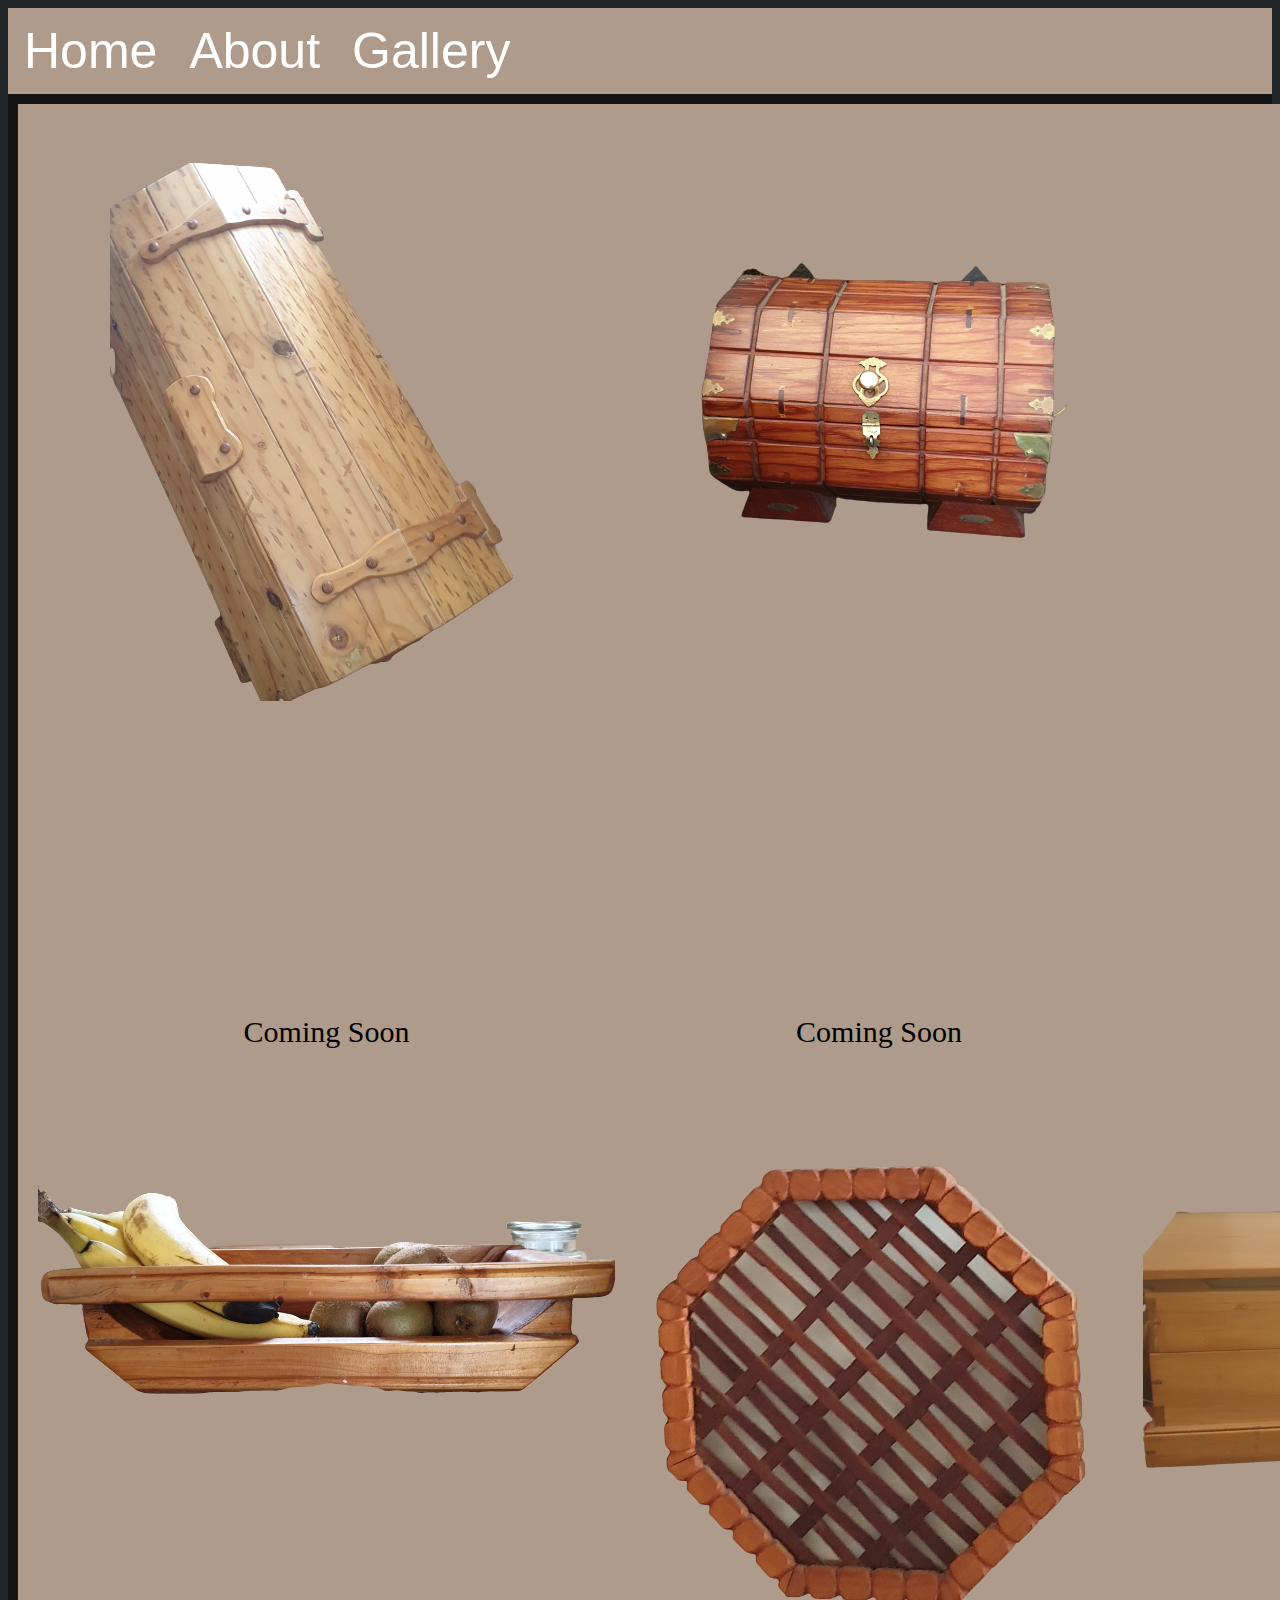
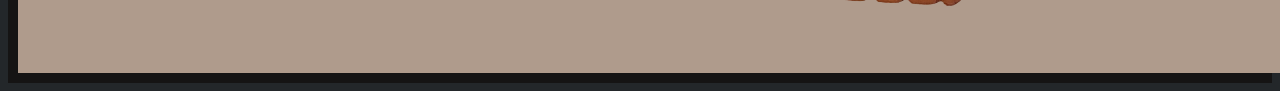
<file: Website Yr 11/Gallery.html>
<!DOCTYPE html>
<html lang=en>
  <title>Gallery</title>
<style>
    .parallax {
      /* The image used */
      background-image: url("http://www.mandysam.com/img/random.jpg");
    
      /* Set a specific height */
      min-height: 10000000px;
    
      /* Create the parallax scrolling effect */
      background-attachment: fixed;
      background-position: center;
      background-repeat: no-repeat;
      background-size: cover;
    }
    .grid-container {
  display: grid;
  grid-template-columns: auto auto auto;
  background-color: #151414;
  padding: 10px;
}
.grid-item {
  background-color: #AF9B8C;
  padding: 20px;
  font-size: 30px;
  text-align: center;
}
ul {
    list-style-type: none;
  margin: 0;
  padding: 0;
  overflow: hidden;
  background-color: #AF9B8C;
  }
      p {
color: rgb(255, 255, 255);
font-family: 'Gill Sans', 'Gill Sans MT', Calibri, 'Trebuchet MS', sans-serif;
  }
      h1 {
font-family: 'Gill Sans', 'Gill Sans MT', Calibri, 'Trebuchet MS', sans-serif;
color: rgb(255, 255, 255);
  }
  body { 
    background-color: #23272a;
}
li {
  float: left;
}

a { 
    font-size: 50px;
    padding: 20px;
   background-color: #AF9B8C;
    color: #ffffff;
    font-family: 'Segoe UI', Tahoma, Geneva, Verdana, sans-serif
}
.header {
    padding: 20px;
    text-align: center;
    background: rgb(114, 137, 218);
    color: white;
    font-size: 50px;
    font-family:'Lucida Sans', 'Lucida Sans Regular', 'Lucida Grande', 'Lucida Sans Unicode', Geneva, Verdana, sans-serif
  }
  li a {
  display: block;
  color: white;
  text-align: center;
  padding: 14px 16px;
  text-decoration: none;
}
li a:hover {
  background-color: #23272a;
}
h2 { 
  font-family: 'Gill Sans', 'Gill Sans MT', Calibri, 'Trebuchet MS', sans-serif;
color: rgb(255, 255, 255);
}
footer {
  display: block;
  color: white;
  text-align: center;
  padding: 14px 16px;
  text-decoration: none;
}
</style>
<ul>
  <li><a href="index.html">Home</a></li>
  <li><a href="Page-2.html">About</a></li>
  <li><a href="Gallery.html">Gallery</a></li>

</ul>

<div class="grid-container">
    <div class="grid-item"><img src= Chest.png alt="Chest"></div>
    <div class="grid-item"><img src= Chest1.png alt="Chest"></div>
    <div class="grid-item"><img src= Circles.png alt="Chest"></div>
    <div class="grid-item">Coming Soon</div>
    <div class="grid-item">Coming Soon</div>
    <div class="grid-item">Coming Soon</div>
    <div class="grid-item"><img src= Fruit-Bowl.png alt="Chest"></div>
    <div class="grid-item"><img src= Hexagon.png alt="Chest" ></div>
    <div class="grid-item"><img src= Chest2.png alt="Chest" ></div>
  </div>
</file>
